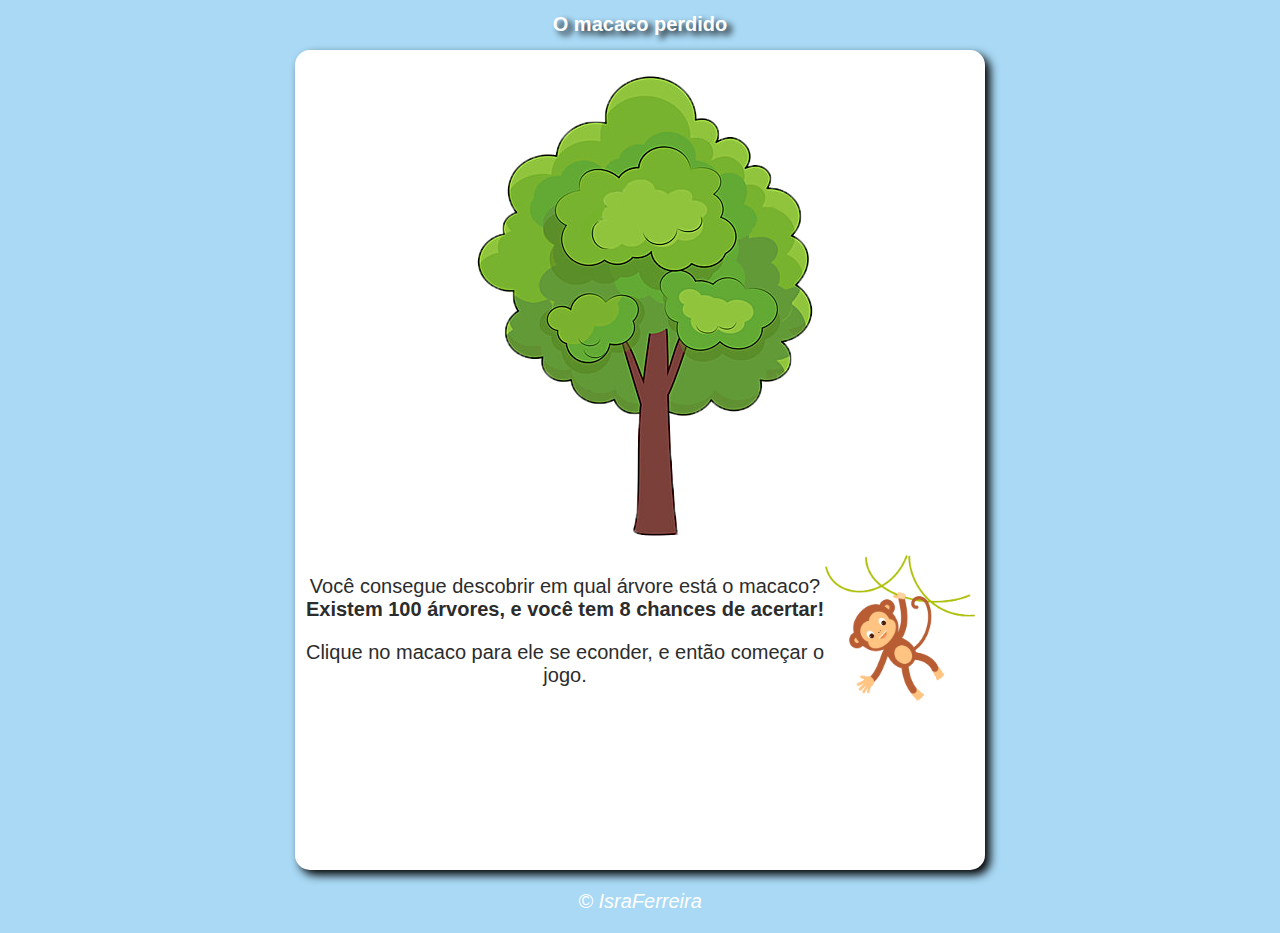
<file: index.html>
<!DOCTYPE html>
<html lang="en">
<head>
    <meta charset="UTF-8">
    <meta http-equiv="X-UA-Compatible" content="IE=edge">
    <meta name="viewport" content="width=device-width, initial-scale=1.0">
    <title>Jogo o macaco perdido</title>
    <link rel="stylesheet" href="estilos/estilos.css">
</head>
<body>

    <header>
        <h1>O macaco perdido</h1>
    </header>
<main>
    <article>
        <div class="arvore1">
            <center><img class='arvore' src="imagens/arvore.png" alt="Arvore"></center></div>
    
         <div class="arvore2">
                <center><img class='arvore2' src="imagens/macacoencontrado.png" alt="Arvore2"></center></div>

        <div class="divImagemMacaco">
        <img class="pri" src="imagens/macaco.png" alt="Macaquinho" onMouseOver="mouseEmCima(this)" onMouseOut="mouseFora(this)"></div>

        <div class="divImagemCipo">
            <img class="cipo" src="imagens/cipo.png" alt="Cipo" ></div>

        <p align='center'>Você consegue descobrir em qual árvore está o macaco? <strong>Existem 100 árvores, e você tem 8 chances de acertar!</strong></p> 

        <div class="textoEsconder">
        <p align='center'>Clique no macaco para ele se econder, e então começar o jogo.</p> </div>

    </article>

    <div class="campo">
    <center>Em qual árvore você acha que ele está? <input type="number" name="num" id="num">
    <input name="btnChutar" type="button" value="Chutar" id="btnChutar" onclick="calcular()">
    </center></div>

    <div class="paraBaixo">
        <center><p class='pb'>Que pena, o macaquinho se escondeu <strong>mais para baixo</strong></p>
        </center></div>

    <div class="paraCima">
            <center><p class='pc'>Que pena, o macaquinho se escondeu <strong>mais para cima</strong></p>
            </center></div>

    <div class="restart">
            <center><input type="button" value="Jogar Novamente" onclick="reiniciar()">
            </center></div>

</main>
<script src="script.js"></script> 
<footer>
    <p>&copy; IsraFerreira</p>
</footer>
</body>
</html>
</file>
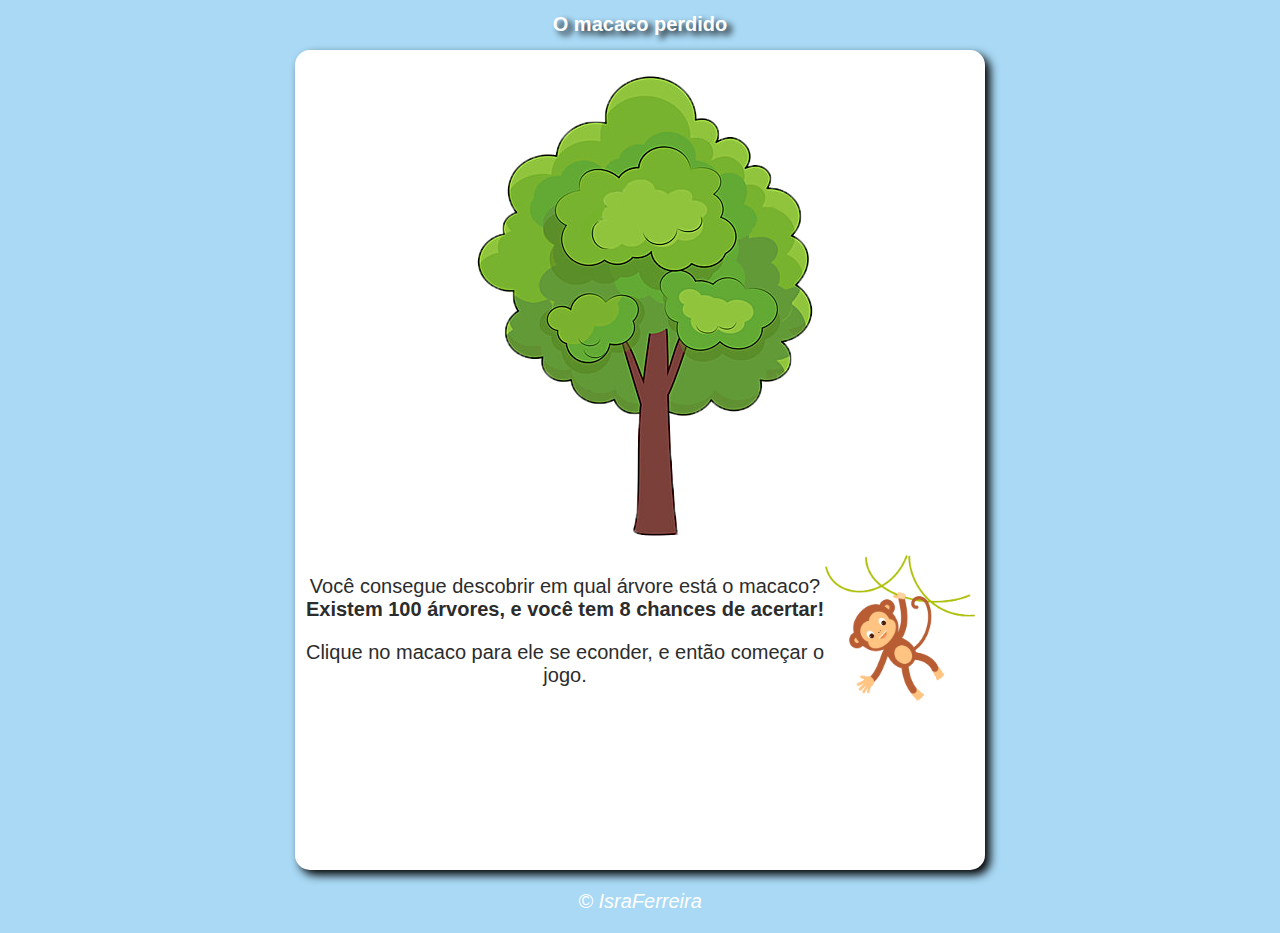
<file: JogoMacacoPerdido/index.html>
<!DOCTYPE html>
<html lang="en">
<head>
    <meta charset="UTF-8">
    <meta http-equiv="X-UA-Compatible" content="IE=edge">
    <meta name="viewport" content="width=device-width, initial-scale=1.0">
    <title>Jogo o macaco perdido</title>
    <link rel="stylesheet" href="estilos/estilos.css">
</head>
<body>

    <header>
        <h1 align='center'>O macaco perdido</h1>
    </header>
<main>
    <article>
        <div class="arvore1">
            <center><img class='arvore' src="imagens/arvore.png" alt="Arvore"></center></div>
    
         <div class="arvore2">
                <center><img class='arvore2' src="imagens/macacoencontrado.png" alt="Arvore2"></center></div>

        <div class="divImagemMacaco">
        <img class="pri" src="imagens/macaco.png" alt="Macaquinho" onMouseOver="mouseEmCima(this)" onMouseOut="mouseFora(this)"></div>

        <div class="divImagemCipo">
            <img class="cipo" src="imagens/cipo.png" alt="Cipo" ></div>

        <p align='center'>Você consegue descobrir em qual árvore está o macaco? <strong>Existem 100 árvores, e você tem 8 chances de acertar!</strong></p> 

        <div class="textoEsconder">
        <p align='center'>Clique no macaco para ele se econder, e então começar o jogo.</p> </div>

    </article>

    <div class="campo">
    <center>Em qual árvore você acha que ele está? <input type="number" name="num" id="num">
    <input name="btnChutar" type="button" value="Chutar" id="btnChutar" onclick="calcular()">
    </center></div>

    <div class="paraBaixo">
        <center><p class='pb'>Que pena, o macaquinho se escondeu <strong>mais para baixo</strong></p>
        </center></div>

    <div class="paraCima">
            <center><p class='pc'>Que pena, o macaquinho se escondeu <strong>mais para cima</strong></p>
            </center></div>

    <div class="restart">
            <center><input type="button" value="Jogar Novamente" onclick="reiniciar()">
            </center></div>

</main>
 <script>
     var imgMacaco = document.getElementsByClassName('pri')[0];
     var divImgMacaco = document.getElementsByClassName('divImagemMacaco')[0];
     var campo = document.getElementsByClassName('campo')[0];
     var txtEsconder = document.getElementsByClassName('textoEsconder')[0];
     var divImgCipo = document.getElementsByClassName('divImagemCipo')[0];
     var divparaBaixo = document.getElementsByClassName('paraBaixo')[0];
     var divparaCima = document.getElementsByClassName('paraCima')[0];
     var divArvore2 = document.getElementsByClassName('arvore2')[0];
     var divArvore1 = document.getElementsByClassName('arvore1')[0];
     var restart = document.getElementsByClassName('restart')[0]

    function getRandom(){
    return Math.random() * (100 - 1) + 1;
    }
    var ale = Number.parseInt(getRandom())

     campo.style.display = 'none';
     divImgCipo.style.display = 'none';
     divparaBaixo.style.display = 'none';
     divparaCima.style.display = 'none';
     divArvore2.style.display = 'none';
     restart.style.display = 'none';

imgMacaco.addEventListener('click', function(){
    if(campo.style.display === 'block'){
        campo.style.display = 'none';
    }
    else{
        campo.style.display = 'block';
        divImgMacaco.style.display = 'none';
        txtEsconder.style.display = 'none';
        divImgCipo.style.display = 'block';
    }
    

});     


function mouseEmCima(imagem){
imagem.src="imagens/macacofeliz.png";
}

function mouseFora(imagem){
imagem.src="imagens/macaco.png";
}

var btnChutar = document.getElementsByName('btnChutar')[0]
var tentativas = 1
function calcular(){
    divparaCima.style.display = 'none';
    divparaBaixo.style.display = 'none';
if (tentativas === 9){
    var restam = 9 - tentativas
    divparaCima.style.display = 'block';
    let escritaAcertou = document.getElementsByClassName('pc')[0]
    escritaAcertou.innerHTML = `<strong>Que pena!</strong><br>Você não conseguiu encontrá-lo!<br>Acabaram suas tentativas, ele estava no número ${ale}`
    restart.style.display = 'block';
} else{
var numero = Number(window.document.getElementById('num').value)
if(numero === ale){
var restam = 9 - tentativas
divArvore2.style.display = 'block';
divArvore1.style.display = 'none';
divparaCima.style.display = 'block';
let escritaAcertou = document.getElementsByClassName('pc')[0]
escritaAcertou.innerHTML = `<strong>Parabéns</strong><br>Você conseguiu encontrá-lo!<br>Restavam ${restam} tentativas`
restart.style.display = 'block';
}
else if (numero < ale){
    //window.alert(`O número está mais para cima`)
    tentativas += 1;
    var restam = 9 - tentativas
    divparaCima.style.display = 'block';
    let escritapc = document.getElementsByClassName('pc')[0]
    escritapc.innerHTML = `Que pena, o macaquinho se escondeu <strong>mais para cima</strong> <br>Restam ${restam} tentativas.`
}
else if (numero > ale ){
    //window.alert(`O número está mais para baixo`)
    tentativas += 1;
    var restam = 9 - tentativas
    divparaBaixo.style.display = 'block';
    let escritapb = document.getElementsByClassName('pb')[0]
    escritapb.innerHTML = `Que pena, o macaquinho se escondeu <strong>mais para baixo</strong> <br>Restam ${restam} tentativas.`
}
}
}

function reiniciar(){
    window.location.reload()
}




/*btnChutar.addEventListener('click', function(){
var numero = Number(window.document.getElementById('num').value)
var cont = 1
while (cont < 4){
if(numero === ale){
    window.alert('acertou')
    break
}
else if (numero < ale){
    window.alert('O numero está mais para cima')
}
else if (numero > ale ){
    window.alert('O numero está mais para baixo')
}
cont ++
}
}); */

</script>   
<footer>
    <p>&copy; IsraFerreira</p>
</footer>
</body>
</html>
</file>
<file: estilos/estilos.css>
* {
    font-family: Arial, Helvetica, sans-serif;
    font-size: 20px;
}

header {
    color: rgb(255, 255, 255);
    text-align: center;
    text-shadow: 5px 4px 6px black;
}

body{
    background-color: rgb(169, 217, 245);
    color:rgb(112, 112, 112);
}

main{
    background-color: rgb(255, 255, 255);
    border-radius: 15px;
    width: 670px;
    height: 800px;
    margin: auto;
    padding: 10px;
    box-shadow: 5px 5px 10px black;  
    color: rgb(44, 44, 44);
}


img.pri{
    float:right;
    width: 150px;
    height: 150px;
}

img.cipo{
    float:right;
    width: 150px;
    height: 150px;
}

#btnChutar{
    margin-top: 20px;
    padding: 5px;
}

#num {
    padding: 5px;
}

footer{
    color: white;
    text-align: center;
    font-style: italic;
}
</file>
<file: JogoMacacoPerdido/estilos/estilos.css>
* {
    font-family: Arial, Helvetica, sans-serif;
    font-size: 20px;
}

header {
    color: rgb(255, 255, 255);
    text-align: center;
    text-shadow: 5px 4px 6px black;
}

body{
    background-color: rgb(169, 217, 245);
    color:rgb(112, 112, 112);
}

main{
    background-color: rgb(255, 255, 255);
    border-radius: 15px;
    width: 670px;
    height: 800px;
    margin: auto;
    padding: 10px;
    box-shadow: 5px 5px 10px black;  
    color: rgb(44, 44, 44);
}


img.pri{
    float:right;
    width: 150px;
    height: 150px;
}

img.cipo{
    float:right;
    width: 150px;
    height: 150px;
}

#btnChutar{
    margin-top: 20px;
    padding: 5px;
}

#num {
    padding: 5px;
}

footer{
    color: white;
    text-align: center;
    font-style: italic;
}
</file>
